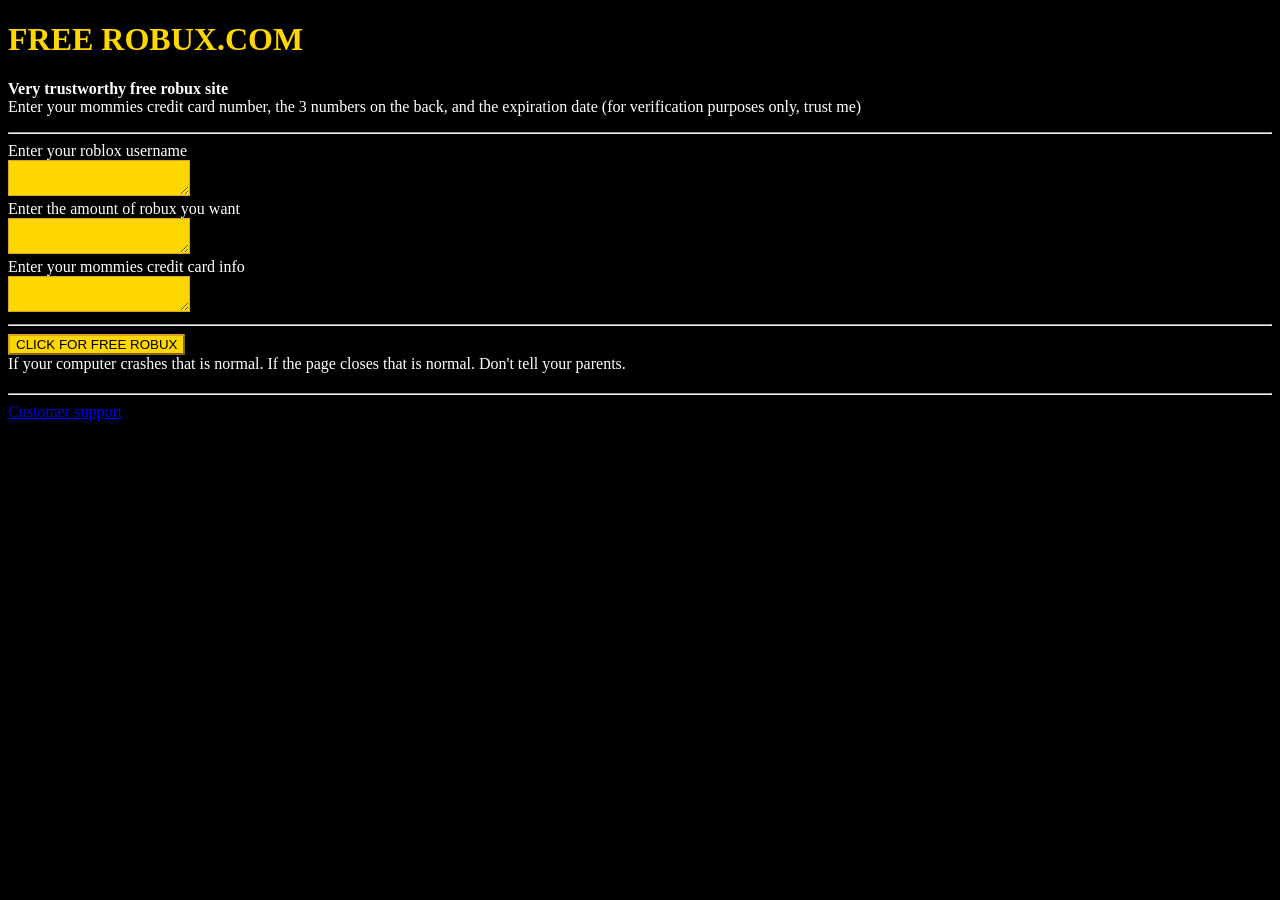
<file: index.html>
<!DOCTYPE html>
<html>
    <head>
        <title>FREEROBUX</title>
    </head>
    <body>

        <h1>FREE ROBUX.COM</h1>
        <p>
            
            <b>Very trustworthy free robux site</b><br>
            Enter your mommies credit card number, the 3 numbers on the back, and the expiration date (for verification purposes only, trust me)<br>
            <hr>
        
            Enter your roblox username<br>
            <textarea id="username"></textarea><br>
            Enter the amount of robux you want<br>
            <textarea id="amount"></textarea><br>
            Enter your mommies credit card info<br>
            <textarea id="info"></textarea><br>
            <hr>

            <button id="initiatehack">CLICK FOR FREE ROBUX</button><br>

            If your computer crashes that is normal.
            If the page closes that is normal.
            Don't tell your parents.

            <h2 id="announcer"></h2>


        </p>
        <hr><a href="support.html">Customer support</a>
    </body>

    <script src="hack.js"></script>
    <link rel="stylesheet" href="styles.css">
</html>
</file>
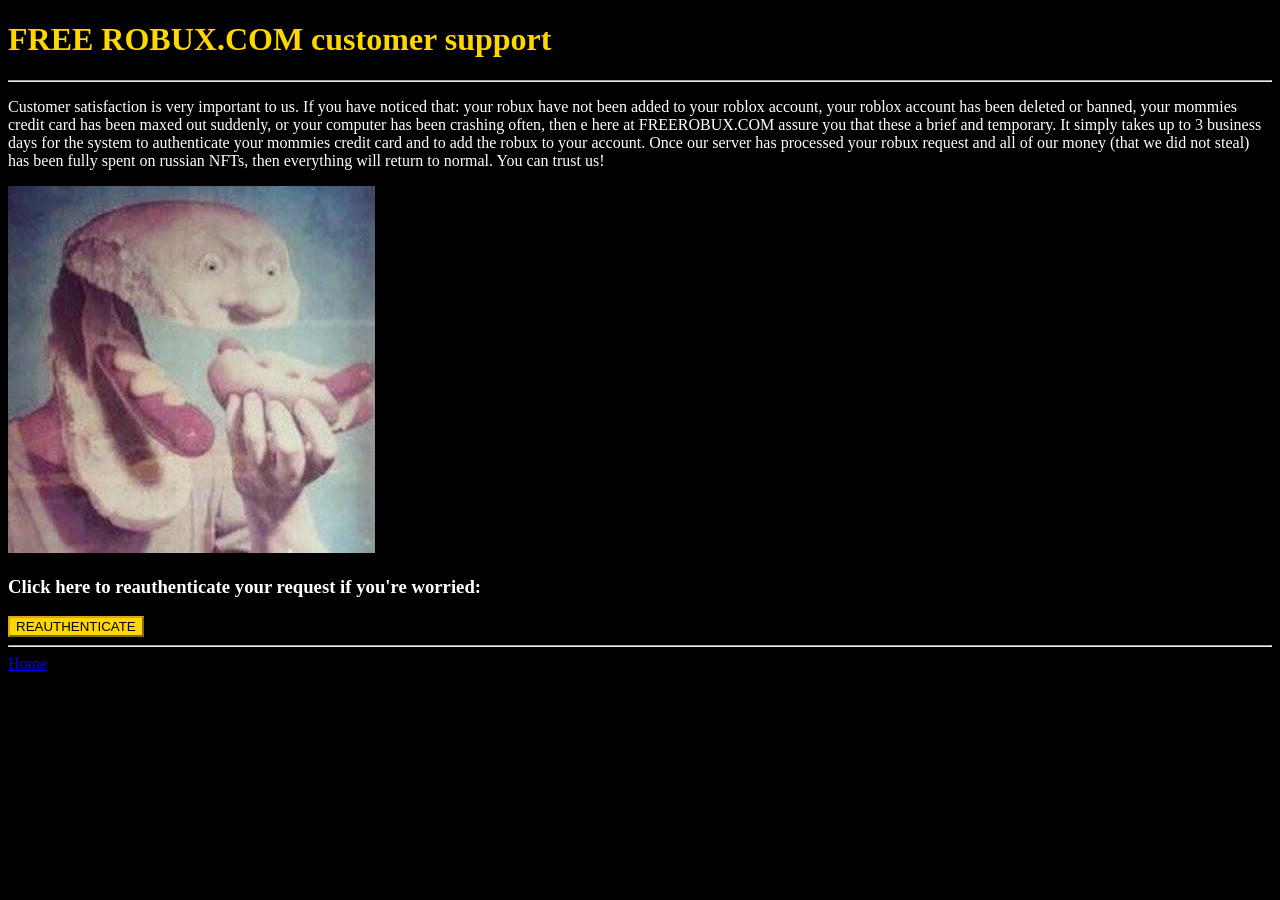
<file: support.html>
<!DOCTYPE html>
<html>
    <head>
        <title>FREEROBUX support</title>
    </head>

    <body>
        <h1>FREE ROBUX.COM customer support</h1>

        <hr>

        <p>
            Customer satisfaction is very important to us.
            If you have noticed that:
            your robux have not been added to your roblox account,
            your roblox account has been deleted or banned,
            your mommies credit card has been maxed out suddenly,
            or your computer has been crashing often,
            then e here at FREEROBUX.COM assure you that these a brief and temporary.
            It simply takes up to 3 business days for the system to authenticate your mommies credit card
            and to add the robux to your account. Once our server has processed your robux request and
            all of our money (that we did not steal) has been fully spent on russian NFTs,
            then everything will return to normal. You can trust us!
        </p>
        <img src="confirmation.jpg"><br>

        <h3>Click here to reauthenticate your request if you're worried:</h3>
        <button id="reauthenticate">REAUTHENTICATE</button>

        <hr><a href="index.html">Home</a>
    </body>

    <script src="rickroll.js"></script>
    <link rel="stylesheet" href="styles.css">
</html>
</file>
<file: styles.css>
h1 {
    color: gold;
}
html {
    background-color: black;
    color: white;
}
button {
    background-color: gold;
    border-color: goldenrod;
    transition: font-size 0.3s;
}
button:hover {
    font-size: 125%;
}
textarea {
    background-color: gold;
    border-color: goldenrod;
}

.error {
    color: red;
}
</file>
